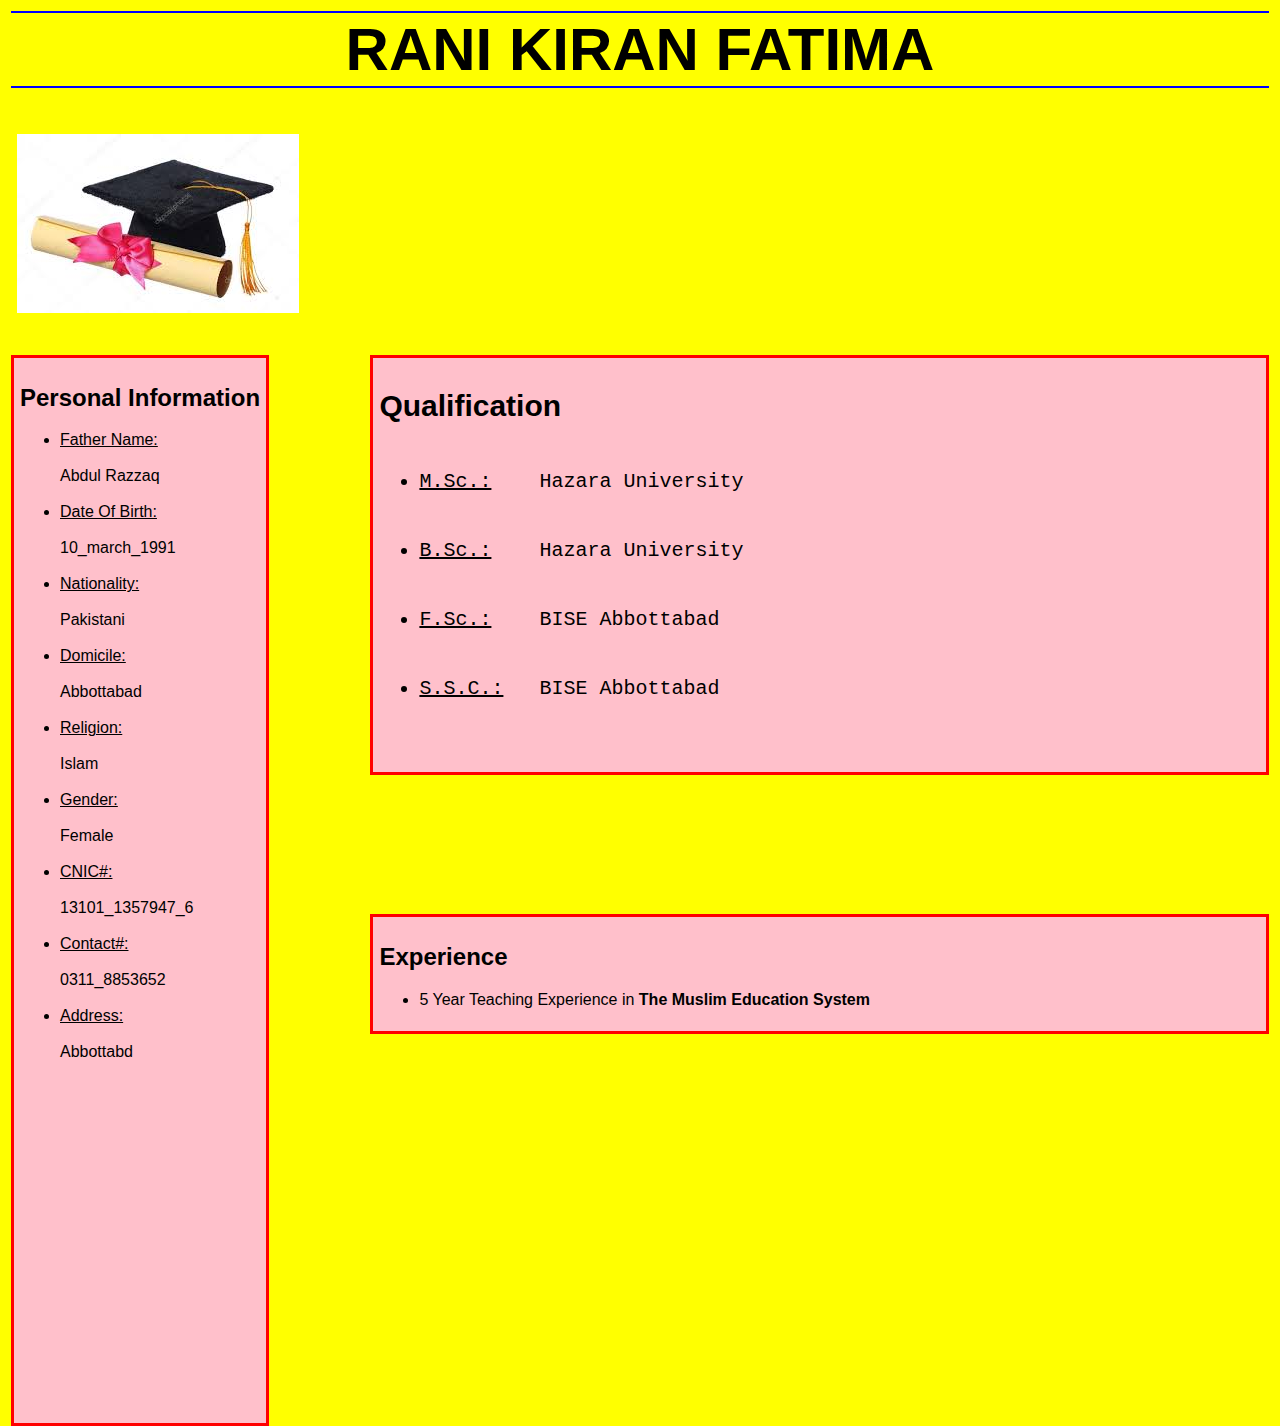
<file: index.html>
<html>
<head>
<title>Bio Data</title>
<link rel="stylesheet" type="text/css" href="style.css">

</head>
<body>
<h1>RANI KIRAN FATIMA</h1>
<div class="imgc">
<img src="images.jpg">
</div>
   <div class="pdata">
<h2>Personal Information</h2>
<ul>

<li><u>Father Name:</u><br> <br>Abdul Razzaq</li><br>
<li><u>Date Of Birth:</u><br> <br>10_march_1991</li><br>
<li><u>Nationality:</u><br> <br>Pakistani</li><br>
<li><u>Domicile:</u><br> <br>Abbottabad</li><br>
<li><u>Religion:</u><br> <br>Islam</li><br>
<li><u>Gender:</u><br> <br>Female</li><br>
<li><u>CNIC#:</u><br> <br>13101_1357947_6</li><br>
<li><u>Contact#:</u><br> <br>0311_8853652</li><br>
<li><u>Address:</u><br> <br>Abbottabd</li><br>

</ul>

   </div>
          <div class="qdata">
<h2>Qualification</h2>
<ul>
<pre>

<li><u>M.Sc.:</u>    Hazara University</li><br>
<li><u>B.Sc.:</u>    Hazara University</li><br>
<li><u>F.Sc.:</u>    BISE Abbottabad</li><br>
<li><u>S.S.C.:</u>   BISE Abbottabad</li><br>
</pre>

</ul>

         </div>
		      <div class="edata">
		 <h2> Experience </h2>
		 <ul>
		 <li> 5 Year Teaching Experience in <strong> The Muslim Education System</strong> </li>
		 </ul>
		    </div>		
			  
			  
		  

</body>
</html>
</file>
<file: style.css>
.pdata
{
	background-color: pink;
	border:3px solid red;
	height:120%;
	float:left;
	margin-top:18%;
	padding:6px;
	
	
}
body
{
	
	font-family:sans-serif;
	
	padding: 6px;
	background-color:yellow;
	margin:5px;
}
h1

{
	border-top:2px solid blue;
	border-bottom:2px solid blue;
	padding:2px;
	text-align:center;
	font-size:60;
}

.imgc

{ 
position:absolute;
float:left;
width:100%;
height:100%;
padding:6px;

}
.qdata
{
	font-size:20px;
	font-family:sans-serif;
	background-color: pink;
	border:3px solid red;
	height:auto%;
	width:70%;
	float:right;
	margin-top:18%;
	padding:6px;
	position:relative;
	
}
.edata
{
	font-family:sans-serif;
	background-color: pink;
	border:3px solid red;
	height:auto%;
	width:70%;
	float:right;
margin-top:11%;
	padding:6px;
	position:relative;
}
</file>
